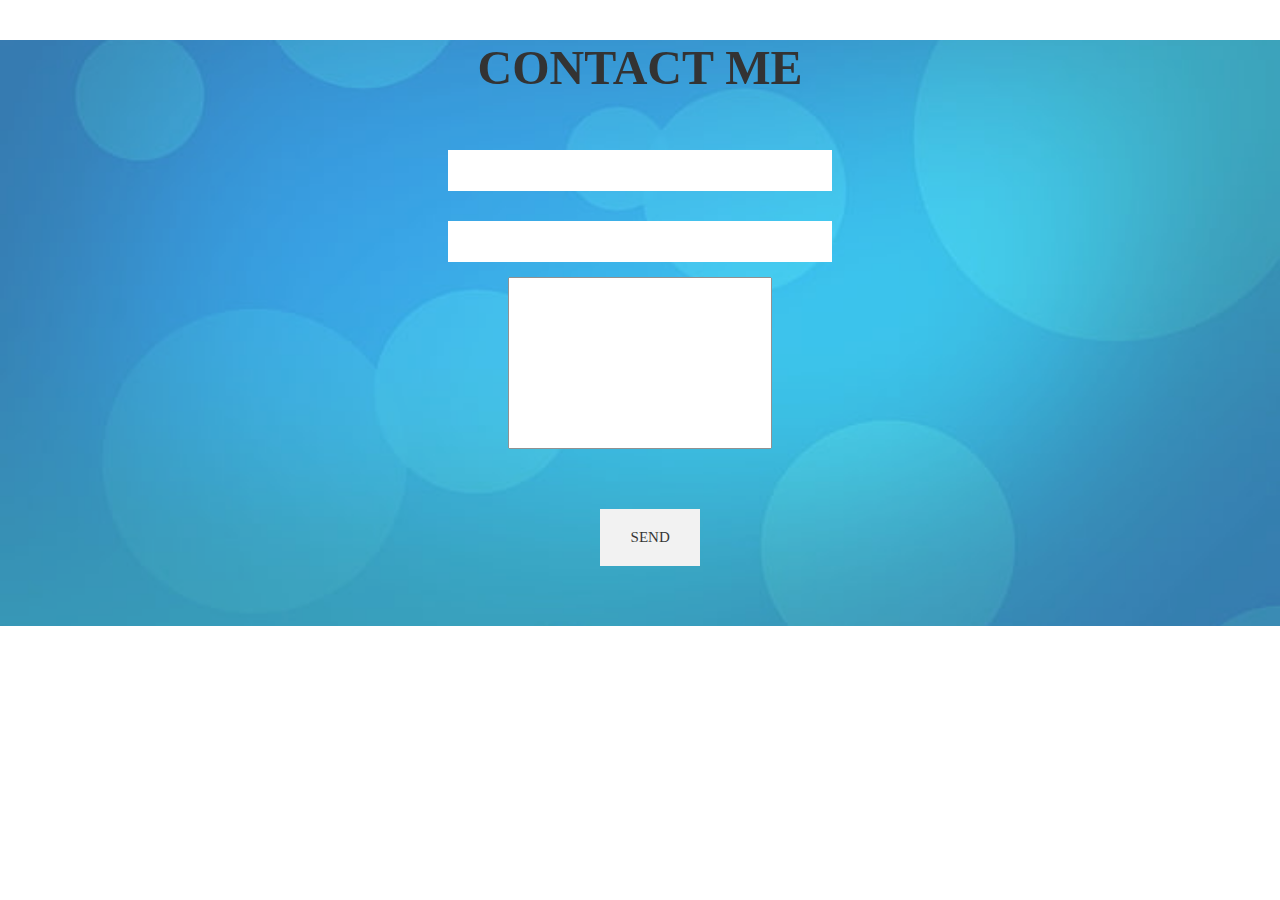
<file: frame.html>
<html>
<head>
<title>frame</title>
<link rel="stylesheet" href="design.css">
</head>
<body>
<section id="contact">
<h2 class="headings">CONTACT ME</h1>
<form name="myform" method="post"  class="form"> 
<input type="text" name="name" id="name" class="input" value="Enter your Name">
<input type="email" name="email" class="input" value="Enter your Email">
<textarea name="msg" id="text" cols="30" rows="10">Enter the Details</textarea>
<a href="contact.html">
<button  style="width:50%;
	 padding:20px;
	 margin:60px;
	 border:none;
	 outline:none;
	  width:50%;
	  color:black;">
SEND
</button>
</a>

</button>
</a>
</form>
</body>
</html>
<?php
if($_SERVER['REQUEST_METHOD']=="POST" && isset($_POST['submit']))
{
$conn=mysqli_connect('locahost','root','','akhil')
 if($conn)
{
 if(isset($_POST['name']) && isset($_POST['email']) isset($_POST['msg']))
 {
  $name=$_POST['name'];
  $email=$_POST['email'];
  $msg=$_POST['msg'];
  
  $query=mysql_query("insert into contact values('$name','$email','$msg')");
  if($query)
  {
     echo "inserted succesfully"
	 }
	 else{
	 echo "insertion failed"
	 }
}
echo "connection succesfully"
else{
 echo "connection not succesful"
}
 }
?>
</file>
<file: design.css>
*{
	margin:0;
	padding:0;
	box-sizing:border-box;
}

/*Nav bar*/
.navbar{
	display:flex;
	justify-content:center;
	align-items:center;
	background-color:rgba(0,0,0,0.9);
	top:0;
}
.navbar ul{
	display:flex;
	list-style: none;
	margin:20px 0px;
}
.navbar ul li{
	font-family:century;
	font-size:1.1rem;
	font-weight:bold;
}
.navbar ul li a{
	text-decoration:none;
	color:white; 
	padding:8px 25px;
	transition:all .5s ease;
}
.navbar ul li a:hover{
	background-color:white;
	color:black;
	box-shadow:0 0 10px white;
}

/*home section*/
#home{
	display:flex;
	flex-direction:coloun;
	bottom:30%;
	background:rgba(0,0,0,0.5) url("img6.jpg") no-repeat center center/cover;
	height:600px;
	height:840px;
	justify-content:center;
	align-items:center;
	color:white;
	z-index:-1;
	
}
/*#home{
	content:"";
	position:absolute;
	top:0;
	right:0;
	background-image:url("img2.jpg") no-repeat center center/cover;
	height:600px;
	width:100%;
	z-index:-1
	opacity:.8
	
}

*/
.main{
	display:flex;
	flex-direction:column;
	align-items:center;
	position:absolute;
	top:30%;
	/*right:10%;*/
}
.headings{
	font-family:century;
	font-size:3rem;
	text-align:center;
	margin:40px 0px;
}
.btn{
	padding:20px 35px;
	background-color:transparent;
	border:1px solid white;
	color:white;
	outline:none;
	transition:.6s ease;
	
}
	/*About */
#about
{
	display:flex;
	flex-direction:column;
	box-sizing:border-box;
	padding:20px;
	margin-bottom:50px;
	background:rgba(0,0,0,0.5) url("img8.jpg") no-repeat center center/cover;
	color:black;
	
}	
	

#pic{
	display:flex
}
#pic img{
	width:400px;
	height:350px;
	
}
#intro{
	display:flex:
	flex-direction:coloumn;
	text-align:justify;
	padding:10px;
	font-size:30px;
}
#intro h2{
	font-size:2rem;
	margin-bottom:20px;
	align-items:center;
}
	
/*Education*/
#education:headings{
	display:flex;
	flex-direction:column;
	text-align:center;
	
}
.edu table{
	border-collapse:collapse;
    width:100%;
    height:40%;
	color:white;

}
.edu table th{
	font-size:35px;
}
.edu table th,td{
	padding:8px;
	text-align:center;
	border-bottom:1px  solid #ddd;
	font-weight:bold;
	font-family:Franklin Gothic Demi
}
#education{
	/*background-image:url("img.jpg") no repeat center center/cover;
    height:250px;
	width:100px;*/
	background-color:rgb(255, 165, 0)
}
/*service section*/
#services:headings{
	display:flex;
	flex-direction:coloumn;
	padding:20px;
	align-items:center;
	background-color:rgba(0, 128, 0, 0.6);
	
}
.row{
	display:flex;
}
.box{
	flex-direction:column;
	width:350px;
	height:700px;
	border:1px solid black;
	margin:20px;
	align-items:center;
	text-align:center;
	padding:10px;
	border-radius:15px; 
	font-size:25px;
	
	
}
#services{
	background-color:rgba(0, 128, 0, 0.3);
}
/*CONTACT ME*/


	
#contact:headings{
	display:flex;
	flex-direction:column;
	box-sizing:border-box;
	padding:20px;
	
}
#contact{
	background:rgba(0,0,0,0.5) url("img4.jpg") no-repeat center center/cover;
	color:black;
	opacity:.8;
}
 .form{
	 display:flex;
	 flex-direction:column;
	 box-sizing:border-box;
	 align-items:center;
	 margin:20px 0px;
 }
 .input{
	 padding:12px;
	 margin:15px;
	 width:30%;
	 border:none;
	 outline:none;
 }
 #msg{
	 width:20%;
	 padding:10px;
	 margin:15px;
	 border:none;
	 outline:none;
 }
 input, textarea, select, button {
  font-family: "Montserrat-Regular";
  color: #fff;
  font-size: 15px; }

p, h1, h2, h3, h4, h5, h6, ul {
  margin: 0; }

img {
  max-width: 100%; }

ul {
  padding-left: 0;
  margin-bottom: 0; }

a:hover {
  text-decoration: none; }

:focus {
  outline: none; }

.wrapper {
  min-height: 100vh;
  display: flex;
  align-items: center;
  background: url("../images/bg-registration-form-7.jpg") no-repeat;
  background-size: cover; }

.inner {
  max-width: 758px;
  margin: auto;
  background: #39459b;
  border: 10px solid #0d99d7;
  padding: 77px 99px 87px;
  box-shadow: 0px 0px 10px 0px rgba(0, 0, 0, 0.2);
  -webkit-box-shadow: 0px 0px 10px 0px rgba(0, 0, 0, 0.2);
  -moz-box-shadow: 0px 0px 10px 0px rgba(0, 0, 0, 0.2);
  -ms-box-shadow: 0px 0px 10px 0px rgba(0, 0, 0, 0.2);
  -o-box-shadow: 0px 0px 10px 0px rgba(0, 0, 0, 0.2); }

textarea {
  resize: none; }

h3 {
  text-transform: uppercase;
  font-size: 45px;
  font-family: "Montserrat-Bold";
  text-align: center;
  margin-bottom: 12px; }

p {
  text-align: center;
  padding: 0 10px;
  margin-bottom: 55px;
  line-height: 1.8; }

.form-group {
  position: relative;
  display: block;
  margin-bottom: 48px; }
  .form-group span {
    font-size: 15px;
    color: #00ade6;
    position: absolute;
    top: 11px;
    transition: all .2s ease;
    transform-origin: 0 0;
    cursor: text; }
  .form-group span.border {
    height: 2px;
    display: block;
    position: absolute;
    width: 100%;
    left: 0;
    top: 41px;
    transform: scaleX(0);
    transition: all .15s ease;
    background: #fff; }

.form-control {
  border: none;
  border-bottom: 2px solid #00ade6;
  display: block;
  width: 100%;
  height: 43px;
  font-size: 15px;
  background: none;
  font-family: "Montserrat-SemiBold"; }
  .form-control:focus, .form-control:valid {
    border-bottom: 2px solid #fff; }
    .form-control:focus + span, .form-control:valid + span {
      transform: translateY(-22px) scale(0.8); }
      .form-control:focus + span + .border, .form-control:valid + span + .border {
        transform: scaleX(1); }

textarea.form-control {
  padding-top: 10px;
  padding-bottom: 10px; }

/*button {
  border: none;
  width: 162px;
  height: 51px;
  border: 2px solid #fff;
  margin: auto;
  margin-top: 60px;
  cursor: pointer;
  display: flex;
  align-items: center;
  justify-content: center;
  padding: 0;
  background: none;
  color: #fff;
  text-transform: uppercase;
  font-family: "Montserrat-SemiBold";
  -webkit-transform: perspective(1px) translateZ(0);
  transform: perspective(1px) translateZ(0);
  position: relative;
  -webkit-transition-property: color;
  transition-property: color;
  -webkit-transition-duration: 0.3s;
  transition-duration: 0.3s; }
  button i {
    margin-left: 10px;
    -webkit-transform: translateZ(0);
    transform: translateZ(0);
    -webkit-transition-duration: 0.1s;
    transition-duration: 0.1s;
    -webkit-transition-property: transform;
    transition-property: transform;
    -webkit-transition-timing-function: ease-out;
    transition-timing-function: ease-out; }
  button:before {
    content: "";
    position: absolute;
    z-index: -1;
    top: 0;
    left: 0;
    right: 0;
    bottom: 0;
    background: #2098D1;
    -webkit-transform: scaleX(0);
    transform: scaleX(0);
    -webkit-transform-origin: 0 50%;
    transform-origin: 0 50%;
    -webkit-transition-property: transform;
    transition-property: transform;
    -webkit-transition-duration: 0.3s;
    transition-duration: 0.3s;
    -webkit-transition-timing-function: ease-out;
    transition-timing-function: ease-out; }
  button:hover {
    border-color: transparent; }
    button:hover:before {
      -webkit-transform: scaleX(1);
      transform: scaleX(1); }
    button:hover i {
      -webkit-transform: translateX(4px);
      transform: translateX(4px); }*/
	 
	 
submit.button{
	background-color: #04AA6D;
  border: none;
  color: white;
  padding: 16px 32px;
  text-decoration: none;
  margin: 4px 2px;
  cursor: pointer;
	 }

@media (max-width: 767px) {
  h3 {
    font-size: 38px; }

  p {
    font-size: 14px;
    padding: 0; }

  .inner {
    padding: 27px 20px 37px;
    border: none;
    box-shadow: none;
    -webkit-box-shadow: none;
    -moz-box-shadow: none;
    -ms-box-shadow: none;
    -o-box-shadow: none; }

  .wrapper {
    background: #39459b;
    border: 10px solid #0d99d7; } }
/*#send{
      width:50%;
	 padding:20px;
	 margin:60px;
	 border:solid;
	 outline:none;
	  width:10%;
	  background-color:green;
	  color:white;
	  
 }
</file>
